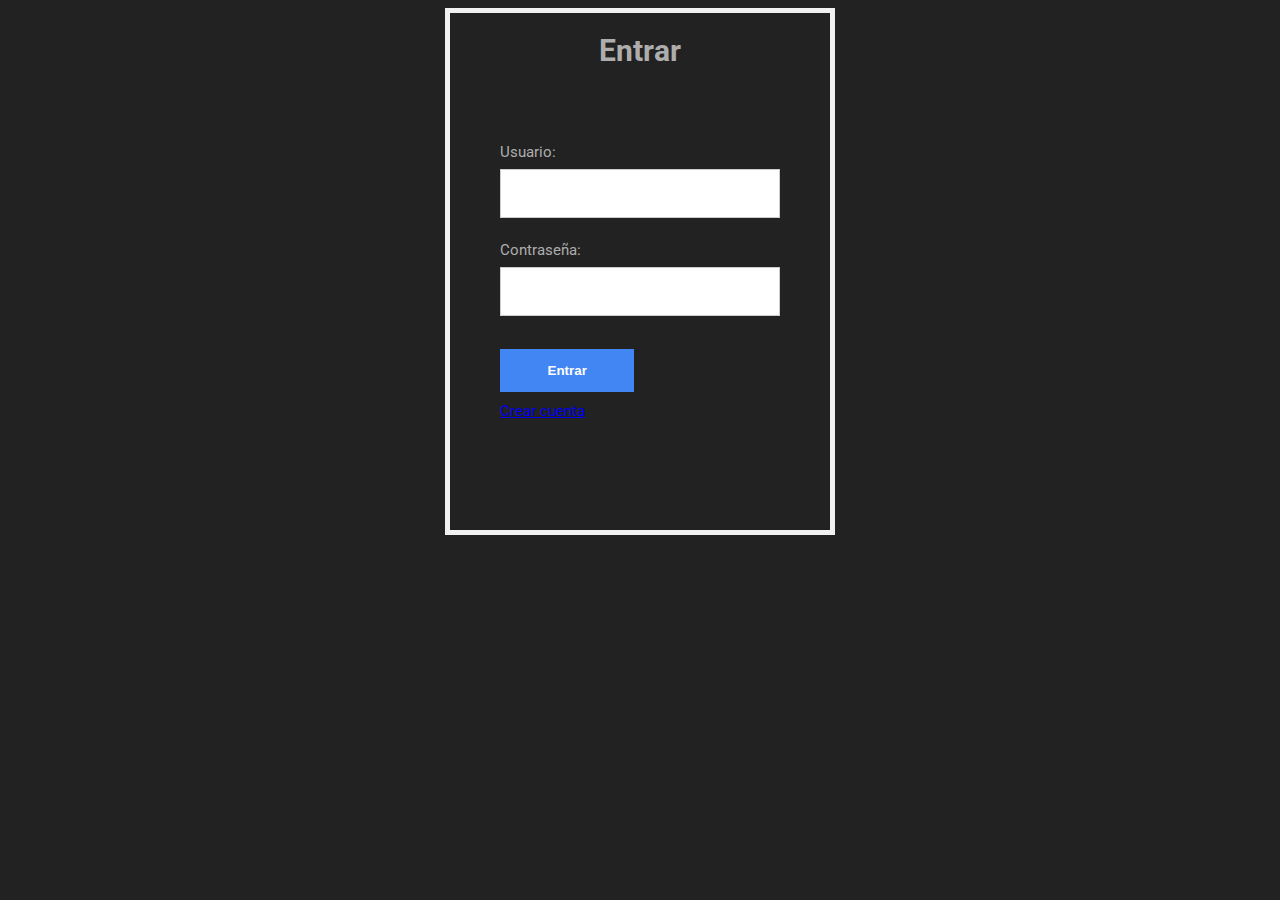
<file: index.html>
<!DOCTYPE html>
<html lang="en">

<head>
  <title>Principal</title>
  <meta charset="utf-8">
  <meta name="viewport" content="width=device-width, initial-scale=1">
  <link rel="stylesheet" href="https://maxcdn.bootstrapcdn.com/bootstrap/3.4.1/css/bootstrap.min.css">
  <link rel="stylesheet" href="css/oscuro.css">
  <link rel="stylesheet" href="css/principal.css">
  <script src="https://ajax.googleapis.com/ajax/libs/jquery/3.6.1/jquery.min.js"></script>
  <script src="https://maxcdn.bootstrapcdn.com/bootstrap/3.4.1/js/bootstrap.min.js"></script>
  <script src="js/mostrarproducts.js"></script>
  <!--<script src="js/comprar.js"></script>-->
  <script src="js/modooscuro.js"></script>
  <script src="js/checksesion.js"></script>
</head>

<body>






  <div id="menu">


  </div>
  <div id="search">
    <link rel="stylesheet" href="https://cdnjs.cloudflare.com/ajax/libs/font-awesome/4.7.0/css/font-awesome.min.css">

    <!-- The form -->
    <form class="example">
      <input id="buscarhold" type="text" placeholder="Buscar.." name="search">
      <button id="buscar" type="button"><i class="fa fa-search"></i></button>
    </form>
  </div>
  <div class="mode">
    <label for="change">Modo oscuro</label>

    <span id="change" class="change">OFF</span>
  </div>

  <div id="filter">
    <form id="formselect">
      <fieldset>
        <label for="filterselect">Genero</label>
        <select name="filtername" id="filterselect">
          <option value="todo">Todo</option>
        </select>
        

      </fieldset>

    </form>
  </div>



  <br>
  <div id="products" class="products">
    <div class='container'>
      <div class='row'>

      </div>
    </div>
  </div>

  <h2 style="text-align: center;">Opiniones de nuestros clientes</h2>
  <div id="myCarousel" class="carousel slide text-center" data-ride="carousel">
    <!-- Indicators -->
    <ol class="carousel-indicators">
      <li data-target="#myCarousel" data-slide-to="0" class="active"></li>
      <li data-target="#myCarousel" data-slide-to="1"></li>
      <li data-target="#myCarousel" data-slide-to="2"></li>
      <li data-target="#myCarousel" data-slide-to="3"></li>
    </ol>

    <!-- Wrapper for slides -->
    <div class="carousel-inner" role="listbox">
      <div class="item active">
        <h4>"La mejor pagina para comprar videojuegos"<br><span style="font-style:normal;">Giorno Giovanna</span></h4>
      </div>
      <div class="item">
        <h4>"Lo pedí el miercoles y lo recibi el viernes RAPIDISIMO!"<br><span style="font-style:normal;">Qtaro
            Kujo</span></h4>
      </div>
      <div class="item">
        <h4>"Totalmente recomendable la pagina"<br><span style="font-style:normal;">Johnny Joestar</span></h4>
      </div>
      <div class="item">
        <h4>"100% fiable"<br><span style="font-style:normal;">Gyro Zeppeli</span></h4>
      </div>
    </div>

    <!-- Left and right controls -->
    <a class="left carousel-control" href="#myCarousel" role="button" data-slide="prev">
      <span class="glyphicon glyphicon-chevron-left" aria-hidden="true"></span>
      <span class="sr-only">Previous</span>
    </a>
    <a class="right carousel-control" href="#myCarousel" role="button" data-slide="next">
      <span class="glyphicon glyphicon-chevron-right" aria-hidden="true"></span>
      <span class="sr-only">Next</span>
    </a>
  </div>

  <footer class="container-fluid text-center">
    <p>Telefono: +34 000 00 00 00
    <p>Correo: vanerbweb@gmail.com
    </p>
  </footer>

</body>

</html>
</file>
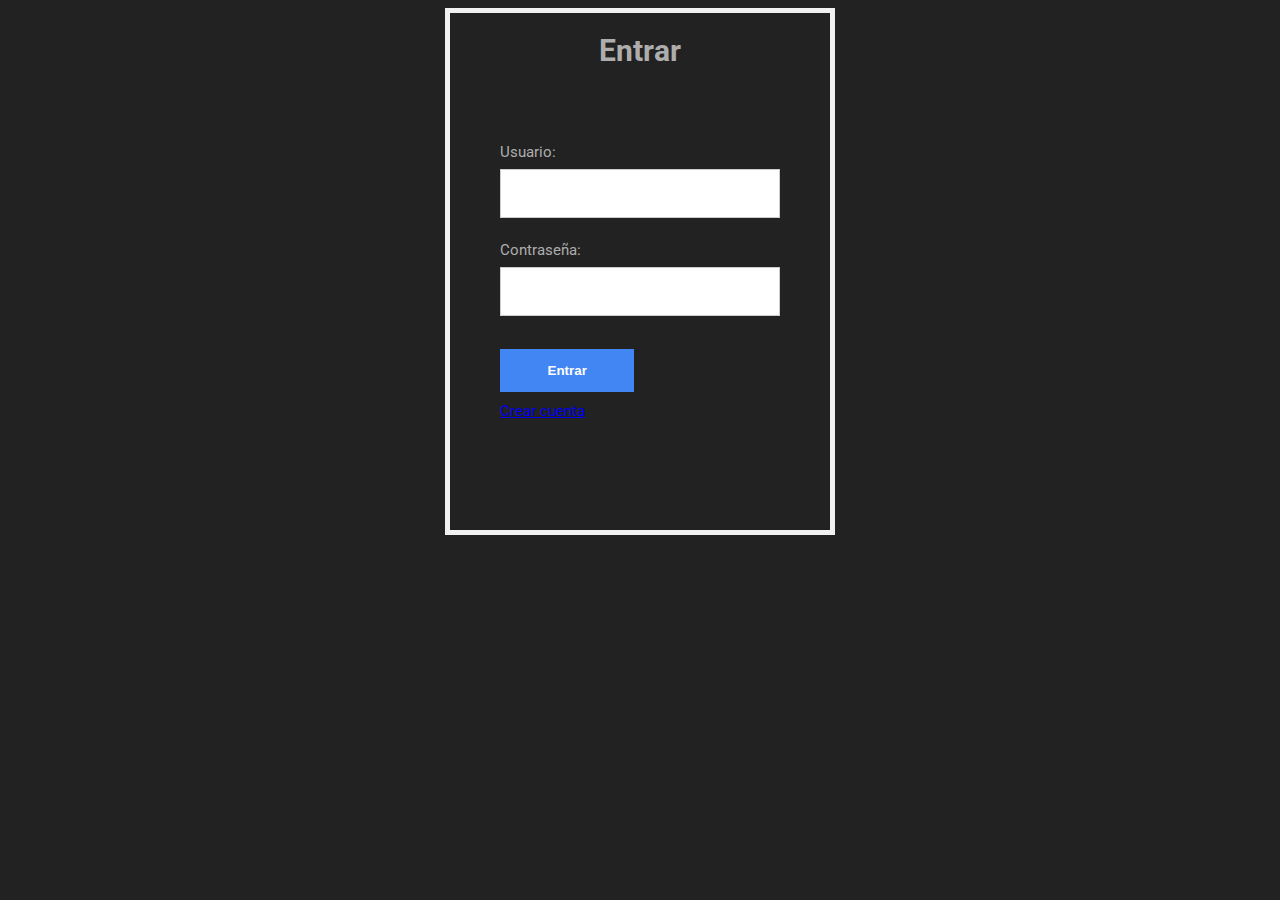
<file: addproduct.html>
<!DOCTYPE html>
<html lang="en">

<head>
    <meta charset="UTF-8">
    <meta http-equiv="X-UA-Compatible" content="IE=edge">
    <meta name="viewport" content="width=device-width, initial-scale=1.0">
    <title>Añadir Producto</title>
    <link rel="stylesheet" href="https://cdnjs.cloudflare.com/ajax/libs/font-awesome/4.7.0/css/font-awesome.min.css">
    <script src="https://ajax.googleapis.com/ajax/libs/jquery/3.6.1/jquery.min.js"></script>
    <script src="https://maxcdn.bootstrapcdn.com/bootstrap/3.4.1/js/bootstrap.min.js"></script>
    <script src="https://ajax.googleapis.com/ajax/libs/jquery/3.6.0/jquery.min.js"></script>
    <script src="js/addproduct.js"></script>
    <script src="js/checksesion.js"></script>
    <link rel="stylesheet" href="css/oscuro.css">
    <link rel="stylesheet" href="css/addproduct.css">
    <script src="js/modooscuro.js"></script>

</head>

<body>
    <div id="container">
        <form id="register" method="post" enctype="multipart/form-data">
            <div class="row">
                <div class="col-25">
                  <label for="nombre">Nombre</label>
                </div>
                <div class="col-75">
                    <input id="nombre" type="text" name="nombre">
                </div>
              </div>
              <div class="row">
                <div class="col-25">
                  <label for="descripcion">Descripcion</label>
                </div>
                <div class="col-75">
                    <input id="descripcion" type="text" name="descripcion">        
                </div>
              </div>
              <div class="row">
                <div class="col-25">
                  <label for="precio">Precio</label>
                </div>
                <div class="col-75">
                    <input id="precio" type="number" name="precio" min="0" value="0" step="0.01">            
                </div>
              </div>
              <div class="row">
                <div class="col-25">
                  <label for="cantidad">Cantidad</label>
                </div>
                <div class="col-75">
                    <input id="cantidad" type="number" min="0" value="0" name="cantidad">
                </div>
              </div>
              <div class="row">
                <div class="col-25">
                  <label for="imagen">Imagen</label>
                </div>
                <div class="col-75">
                  <input id="imagen" type="file" name="imagen" />

                </div>
              </div>
              <div class="row">
                <div class="col-25">
                  <label for="genero">Genero</label>
                </div>
                <div class="col-75">
                    <select name="genero" id="genero"></select>
                </div>
              </div>
              
              <br>
              <div class="row">
                <button id="anadir" type="button">Añadir</button>
              </div>



            
            
            
            
            
        </form>
    </div>


</body>

</html>
</file>
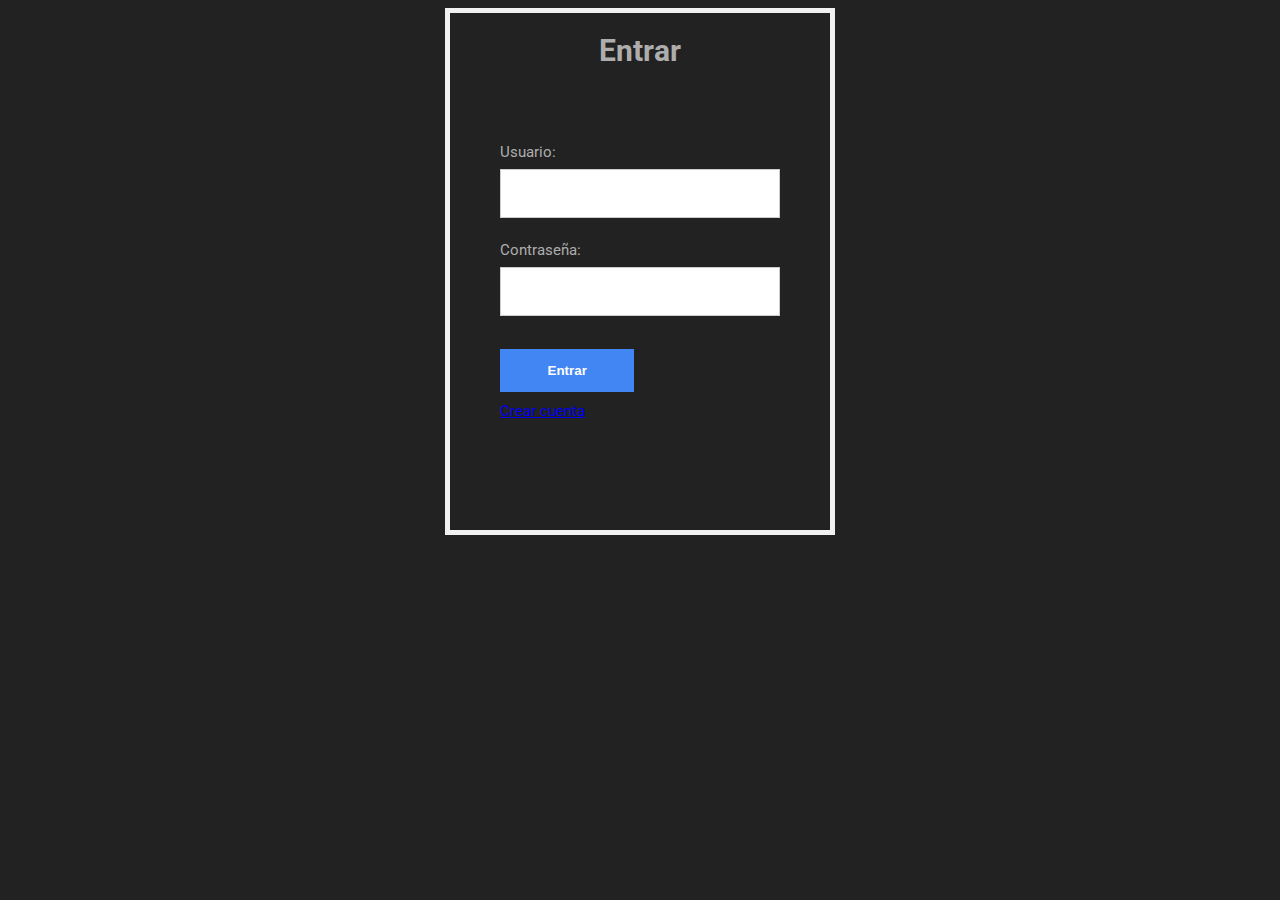
<file: adminpanel.html>
<!DOCTYPE html>
<html>

<head>
    <meta name="viewport" content="width=device-width, initial-scale=1">
    <link rel="stylesheet" href="https://cdnjs.cloudflare.com/ajax/libs/font-awesome/4.7.0/css/font-awesome.min.css">
    <link rel="stylesheet" href="https://maxcdn.bootstrapcdn.com/bootstrap/3.4.1/css/bootstrap.min.css">
    <script src="https://ajax.googleapis.com/ajax/libs/jquery/3.6.1/jquery.min.js"></script>
    <script src="https://maxcdn.bootstrapcdn.com/bootstrap/3.4.1/js/bootstrap.min.js"></script>
    <script src="js/checksesion.js"></script>
    <link rel="stylesheet" href="css/oscuro.css">
  <script src="js/modooscuro.js"></script>
  <link rel="stylesheet" href="css/adminpanel.css">
  <script src="js/adminpanel.js"></script>
  <title>Panel Administrador</title>

</head>

<body>
    <div id="menu"></div>

    

    <div class="main">
        <div class="container">

            <div class="row">
                <h1>PANEL ADMINISTRADOR</h1>
                <br>
                <div class="col-sm-4">
                    <div class="panel panel-primary">
                        <div class="panel-heading">ADMINISTRAR USUARIOS</div>
                        <div class="panel-body"><img src="img/user.png" class="img-responsive" style="width:100%"
                                alt="Image"></div>
                        <div class="panel-footer"><a href="adminuser.html">Entrar</a></div>
                    </div>
                </div>

                <div class="col-sm-4">
                    <div class="panel panel-primary">
                        <div class="panel-heading">ADMINISTRAR PRODUCTOS</div>
                        <div class="panel-body"><img src="img/product.png" class="img-responsive" style="width:100%"
                                alt="Image"></div>
                        <div class="panel-footer"><a href="adminproduct.html">Entrar</a></div>

                    </div>
                </div>

                <div class="col-sm-4">
                    <div class="panel panel-primary">
                        <div class="panel-heading">ADMINISTRAR PEDIDOS</div>
                        <div class="panel-body"><img src="img/pedido.png" class="img-responsive" style="width:100%"
                                alt="Image"></div>
                        <div class="panel-footer"><a href="adminpedidos.html">Entrar</a></div>

                    </div>
                </div>

            </div>
        </div>
    </div>

    <script>
        /* Loop through all dropdown buttons to toggle between hiding and showing its dropdown content - This allows the user to have multiple dropdowns without any conflict */
        var dropdown = document.getElementsByClassName("dropdown-btn");
        var i;

        for (i = 0; i < dropdown.length; i++) {
            dropdown[i].addEventListener("click", function () {
                this.classList.toggle("active");
                var dropdownContent = this.nextElementSibling;
                if (dropdownContent.style.display === "block") {
                    dropdownContent.style.display = "none";
                } else {
                    dropdownContent.style.display = "block";
                }
            });
        }
    </script>

</body>

</html>
</file>
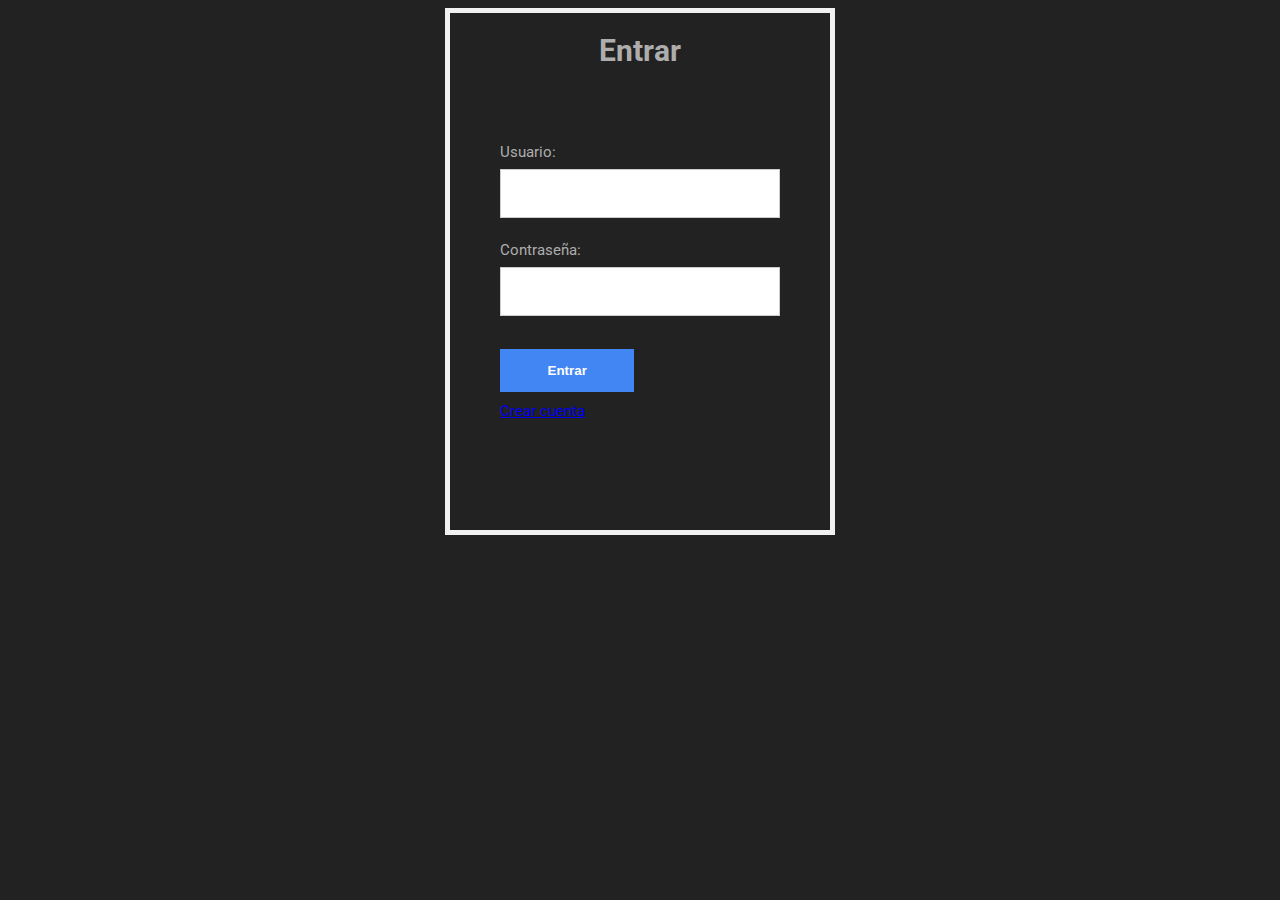
<file: checkout.html>
<!DOCTYPE html>
<html>

<head>
  <meta name="viewport" content="width=device-width, initial-scale=1">
  <link rel="stylesheet" href="https://maxcdn.bootstrapcdn.com/bootstrap/3.4.1/css/bootstrap.min.css">

  <link rel="stylesheet" href="https://cdnjs.cloudflare.com/ajax/libs/font-awesome/4.7.0/css/font-awesome.min.css">
    <script src="https://ajax.googleapis.com/ajax/libs/jquery/3.6.1/jquery.min.js"></script>
    <script src="https://maxcdn.bootstrapcdn.com/bootstrap/3.4.1/js/bootstrap.min.js"></script>
    <script src="js/mostrarcesta.js"></script>
    <script src="js/checksesion.js"></script>
    <link rel="stylesheet" href="css/oscuro.css">
    <link rel="stylesheet" href="css/checkout.css">
    <script src="js/modooscuro.js"></script>
    <title>Checkout</title>
</head>

<body>

  <div id="menu"></div>

  <h2>FINALIZANDO PROCESO DE COMPRA</h2>
  <div class="row">
    <div class="col-75">
      <div class="container">
        <form id="formcheckout">

          <div class="row">
            <div class="col-50">
              <h3>Direccion Facturacion</h3>
              <label for="fname"><i class="fa fa-user"></i> Nombre</label>
              <input type="text" id="fname" name="firstname" placeholder="Nombre">
              <label for="email"><i class="fa fa-envelope"></i> Email</label>
              <input type="text" id="email" name="email" placeholder="Email">
              <label for="adr"><i class="fa fa-address-card-o"></i> Direccion</label>
              <input type="text" id="adr" name="address" placeholder="Direccion">
              <label for="city"><i class="fa fa-institution"></i> Ciudad</label>
              <input type="text" id="city" name="city" placeholder="Ciudad">

              <div class="row">
                <div class="col-50">
                  <label for="zip">Codigo Postal</label>
                  <input type="text" id="zip" name="zip" placeholder="Codigo Postal">
                </div>
              </div>
            </div>

            <div class="col-50">
              <h3>Pago</h3>
              <label for="fname">Tarjetas Aceptadas</label>
              <div class="icon-container">
                <i class="fa fa-cc-visa" style="color:navy;"></i>
                <i class="fa fa-cc-amex" style="color:blue;"></i>
                <i class="fa fa-cc-mastercard" style="color:red;"></i>
                <i class="fa fa-cc-discover" style="color:orange;"></i>
              </div>
              <label for="cname">Nombre de la tarjeta</label>
              <input type="text" id="cname" name="cardname" placeholder="Nombre">
              <label for="ccnum">Numero de tarjeta</label>
              <input type="text" id="ccnum" name="cardnumber" placeholder="xxxx-xxxx-xxxx-xxxx">
              <label for="expmonth">Mes expiración</label>
              <input type="text" id="expmonth" name="expmonth" placeholder="Mes">
              <div class="row">
                <div class="col-50">
                  <label for="expyear">Año de expiración</label>
                  <input type="text" id="expyear" name="expyear" placeholder="Año">
                </div>
                <div class="col-50">
                  <label for="cvv">CVV</label>
                  <input type="text" id="cvv" name="cvv" placeholder="xxx">
                </div>
              </div>
            </div>

          </div>

          <input id="checkoutbt" type="button" value="Pagar" class="btn">
        </form>
      </div>
    </div>
    <div class="col-25">
      <div class="container">
        <div id="cesta">
         
        </div>
      </div>
    </div>
  </div>

</body>

</html>
</file>
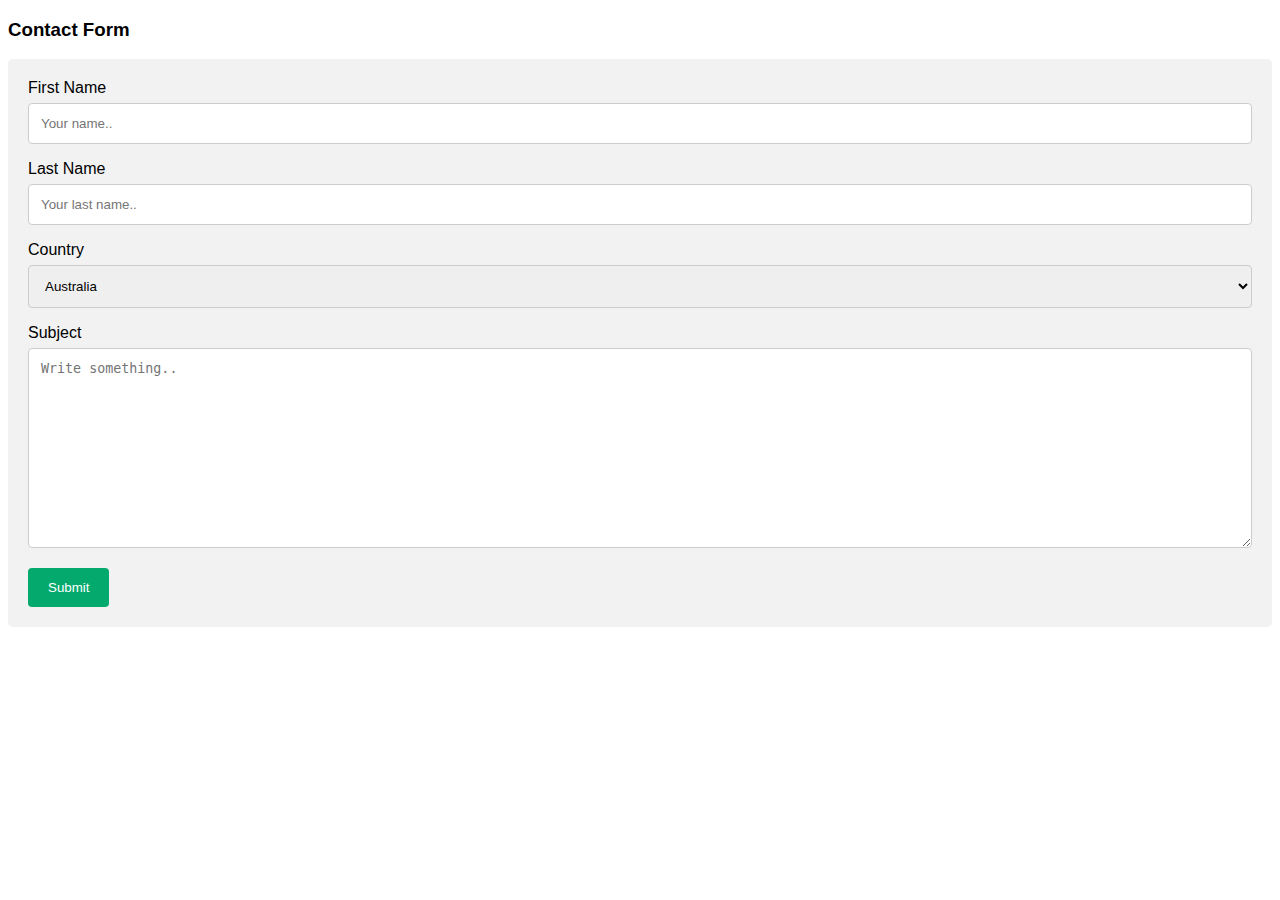
<file: contacto.html>
<!DOCTYPE html>
<html>
<head>
<meta name="viewport" content="width=device-width, initial-scale=1">
<link rel="stylesheet" href="css/contacto.css">
<title>Contacto</title>
</head>
<body>

<h3>Contact Form</h3>

<div class="container">
  <form action="/action_page.php">
    <label for="fname">First Name</label>
    <input type="text" id="fname" name="firstname" placeholder="Your name..">

    <label for="lname">Last Name</label>
    <input type="text" id="lname" name="lastname" placeholder="Your last name..">

    <label for="country">Country</label>
    <select id="country" name="country">
      <option value="australia">Australia</option>
      <option value="canada">Canada</option>
      <option value="usa">USA</option>
    </select>

    <label for="subject">Subject</label>
    <textarea id="subject" name="subject" placeholder="Write something.." style="height:200px"></textarea>

    <input type="submit" value="Submit">
  </form>
</div>

</body>
</html>
</file>
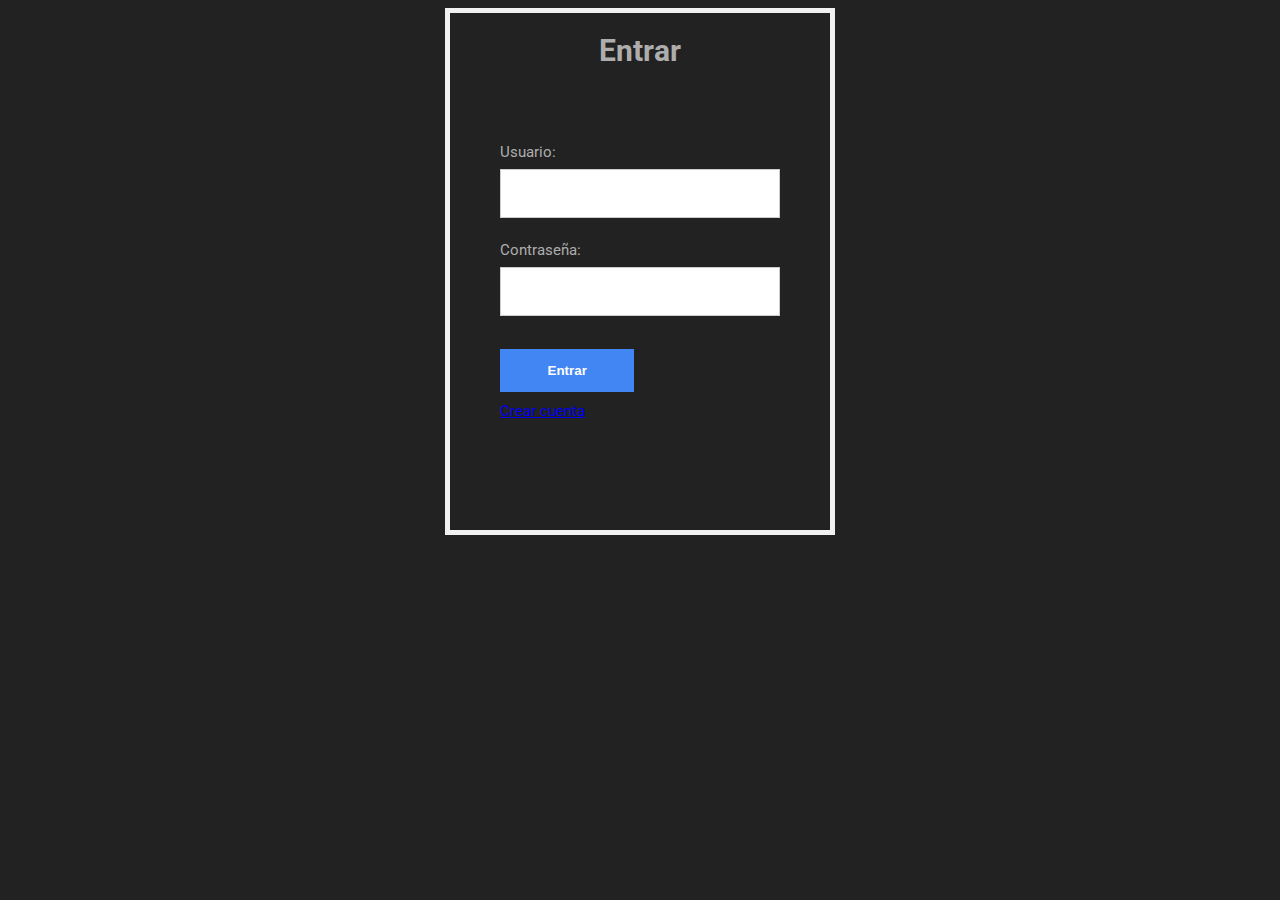
<file: login.html>
<!DOCTYPE html>
<html>
<title>Login</title>

<head>
    <link href="https://fonts.googleapis.com/css?family=Roboto:300,400,500,700" rel="stylesheet">
    <link rel="stylesheet" href="https://use.fontawesome.com/releases/v5.4.1/css/all.css"
        integrity="sha384-5sAR7xN1Nv6T6+dT2mhtzEpVJvfS3NScPQTrOxhwjIuvcA67KV2R5Jz6kr4abQsz" crossorigin="anonymous">
    <script src="https://ajax.googleapis.com/ajax/libs/jquery/3.6.0/jquery.min.js"></script>
    <script src="js/login.js"></script>
    <link rel="stylesheet" href="css/oscuro.css">
    <link rel="stylesheet" href="css/login.css">
  <script src="js/modooscuro.js"></script>

</head>

<body>
    <form id="login">
        <h1>Entrar</h1>
        <div class="icon">
            <i class="fas fa-user-circle"></i>
        </div>
        <div class="formcontainer">
            <div class="container">
                <p>Usuario: <input id="user" type="text" name="user"></p>
                <p>Contraseña: <input id="password" type="password" name="password"></p>
                <button type="button" id="logininput"><strong>Entrar</strong></button>
                <div class="registrar"><a href="register.html">Crear cuenta</a></div>
            </div>
        </div>
        
       

    </form>
    
    <div id="bloque"></div>
</body>

</html>
</file>
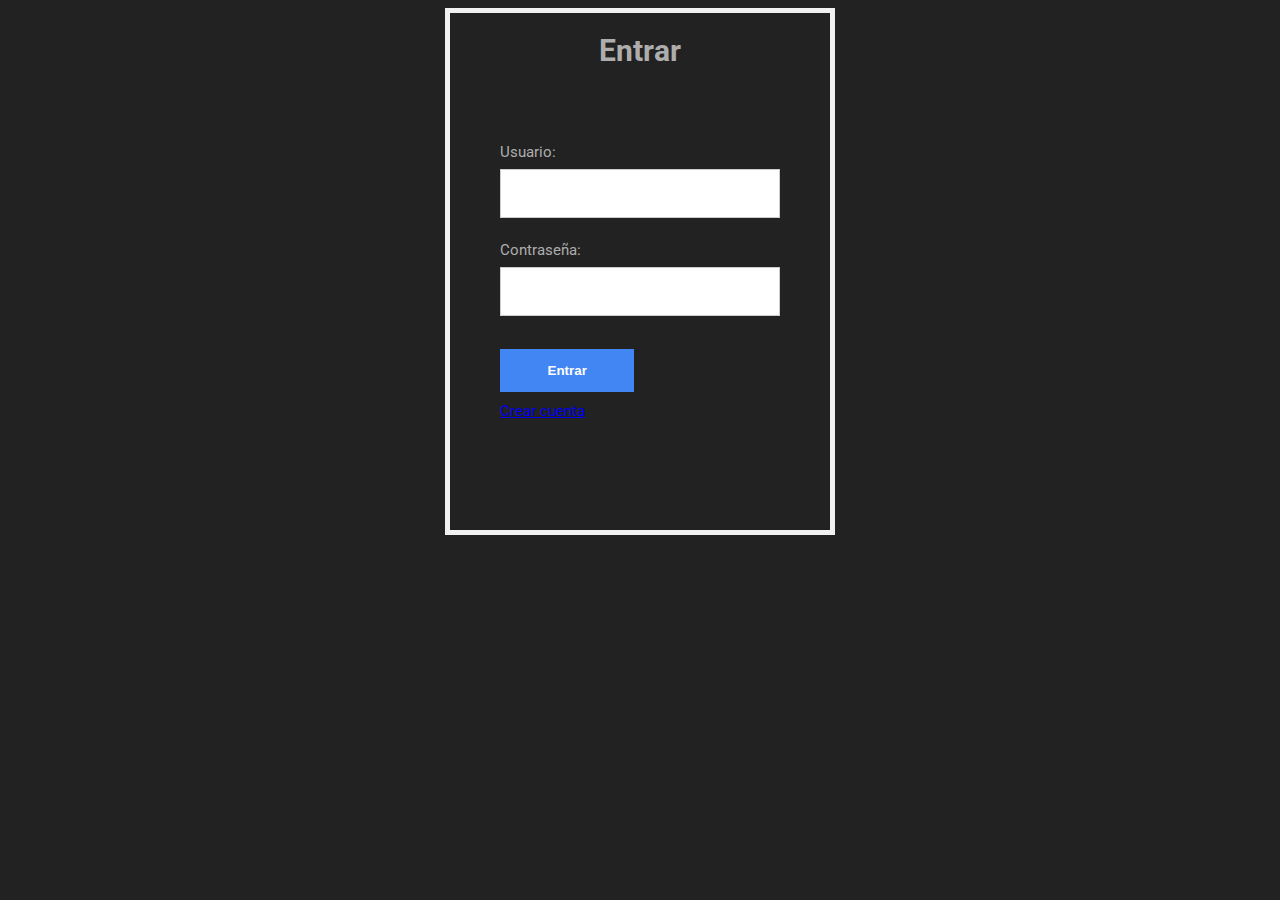
<file: productinfo.html>
<!DOCTYPE html>
<html lang="en">

<head>
  <meta charset="UTF-8">
  <meta http-equiv="X-UA-Compatible" content="IE=edge">
  <meta name="viewport" content="width=device-width, initial-scale=1.0">
  <title>Informacion producto</title>
  <link rel="stylesheet" href="https://cdnjs.cloudflare.com/ajax/libs/font-awesome/4.7.0/css/font-awesome.min.css">
  <link rel="stylesheet" href="https://maxcdn.bootstrapcdn.com/bootstrap/3.4.1/css/bootstrap.min.css">
  <script src="https://ajax.googleapis.com/ajax/libs/jquery/3.6.1/jquery.min.js"></script>
  <script src="https://maxcdn.bootstrapcdn.com/bootstrap/3.4.1/js/bootstrap.min.js"></script>
  <script src="js/checksesion.js"></script>
  <link rel="stylesheet" href="css/oscuro.css">
  <link rel="stylesheet" href="css/productinfo.css">
  <script src="js/modooscuro.js"></script>
  <script src="js/infoprod.js"></script>
  

</head>

<body>


  <div id="menu"></div>
  <div class="container-fluid text-center">
    <div class="row content">

      <div id="image" class="col-sm-4 text-left">

      </div>
      <div id="content" class="col-sm-6 text-left">

      </div>
      

    </div>

    <div class="row content">
      <div class="col-sm-4 text-left">
      </div>
      <div id="comprar" class="col-sm-6 text-left">
      </div>
      
      
    </div>

  </div>

  <footer class="container-fluid text-center">
    <p>Telefono: +34 000 00 00 00
    <p>Correo: vanerbweb@gmail.com
    </p>
  </footer>
</body>

</html>
</file>
<file: css/oscuro.css>
.mode {
    float: left;
}

.change {
    cursor: pointer;
    border: 1px solid #555;
    border-radius: 50%;
    width: 20px;
    text-align: center;
    padding: 5px;
    margin-left: 8px;
}

.dark {
    background-color: #222;
    color: #adadad;
    
}
</file>
<file: css/principal.css>
a:link,
    a:visited {
      color: rgb(7, 7, 7);
    }

    /* Remove the navbar's default rounded borders and increase the bottom margin */
    .navbar {
      margin-bottom: 50px;
      border-radius: 0;
    }

    /* Remove the jumbotron's default bottom margin */
    .jumbotron {
      margin-bottom: 0;
    }

    /* Add a gray background color and some padding to the footer */
    footer {
      background-color: #1d1d1d;
      padding: 25px;
      color: white;
    }



    .carousel-control.right,
    .carousel-control.left {
      background-image: none;
      color: #2196F3;
    }

    .carousel-indicators li {
      border-color: #2196F3;
    }

    .carousel-indicators li.active {
      background-color: #2196F3;
    }

    .item h4 {
      font-size: 19px;
      line-height: 1.375em;
      font-weight: 400;
      font-style: italic;
      margin: 70px 0;
    }

    .item span {
      font-style: normal;
    }


    .card {
      box-shadow: 0 4px 8px 0 rgba(0, 0, 0, 0.2);
      min-width: 300px;
      margin: auto;
      text-align: center;
      font-family: arial;
      cursor: pointer;
    }

    .card img {
      width: 300px;
      height: 400px;
    }

    .price {
      color: grey;
      font-size: 22px;
    }

    .card button {
      border: none;
      outline: 0;
      padding: 12px;
      color: white;
      background-color: #2196F3;
      text-align: center;
      cursor: pointer;
      width: 100%;
      font-size: 18px;
    }

    .card button:hover {
      opacity: 0.7;
    }


    * {
      box-sizing: border-box;
    }

    /* Style the search field */
    form.example input[type=text] {
      padding: 10px;
      margin-left: 50px;
      font-size: 17px;
      border: 1px solid grey;
      float: left;
      width: 80%;
      background: #f1f1f1;
    }

    /* Style the submit button */
    form.example button {
      float: left;
      margin-right: 50px;
      width: 10%;
      padding: 10px;
      background: #2196F3;
      color: white;
      font-size: 17px;
      border: 1px solid grey;
      border-left: none;
      /* Prevent double borders */
      cursor: pointer;
    }

    form.example button:hover {
      background: #0b7dda;
    }

    /* Clear floats */
    form.example::after {
      content: "";
      clear: both;
      display: table;
    }

    #filter {
      margin-top: 10px;
      margin-left: 50px;
    }

    #filter select {
      cursor: pointer;
    }

    .mode {
      margin-top: 10px;
      margin-left: 50px;
      margin-right: 10px;
    }

    @media (max-width: 1200px) {
      form.example input[type=text] {
       
        font-size: 17px;
        border: 1px solid grey;
        float: left;
        margin:auto;
      max-width:300px;
        background: #f1f1f1;
      }
  
      /* Style the submit button */
      form.example button {
        float: left;
        margin-right: 50px;
        width: 10%;
        padding: 10px;
        background: #2196F3;
        color: white;
        font-size: 17px;
        border: 1px solid grey;
        border-left: none;
        /* Prevent double borders */
        cursor: pointer;
      }
  
      form.example button:hover {
        background: #0b7dda;
      }
  
      /* Clear floats */
      form.example::after {
        content: "";
        clear: both;
        display: table;
      }

      

      
    }
</file>
<file: css/addproduct.css>
* {
    box-sizing: border-box;
    font-family: Arial, Helvetica, sans-serif;
}

input[type=text],
select,
input[type=number],
input[type=file]{
    width: 100%;
    padding: 12px;
    border: 1px solid #ccc;
    border-radius: 4px;
    resize: vertical;
}

label {
    padding: 12px 12px 12px 0;
    display: inline-block;
}

button {
    background-color: #04AA6D;
    color: white;
    padding: 12px 20px;
    border: none;
    border-radius: 4px;
    cursor: pointer;
    float: right;
}

button:hover {
    background-color: #45a049;
}

.container {
    border-radius: 5px;
    background-color: #f2f2f2;
    padding: 20px;
}

.col-25 {
    float: left;
    width: 25%;
    margin-top: 6px;
}

.col-75 {
    float: left;
    width: 75%;
    margin-top: 6px;
}

/* Clear floats after the columns */
.row:after {
    content: "";
    display: table;
    clear: both;
}

/* Responsive layout - when the screen is less than 600px wide, make the two columns stack on top of each other instead of next to each other */
@media screen and (max-width: 600px) {

    .col-25,
    .col-75,
    button {
        width: 100%;
        margin-top: 0;
    }
}
</file>
<file: css/adminpanel.css>
body {
    font-family: "Lato", sans-serif;
}

/* Fixed sidenav, full height */
.sidenav {
    height: 100%;
    width: 200px;
    position: fixed;
    z-index: 1;
    top: 0;
    left: 0;
    background-color: #111;
    overflow-x: hidden;
    padding-top: 20px;
}

/* Style the sidenav links and the dropdown button */
.sidenav a,
.dropdown-btn {
    padding: 6px 8px 6px 16px;
    text-decoration: none;
    font-size: 20px;
    color: #818181;
    display: block;
    border: none;
    background: none;
    width: 100%;
    text-align: left;
    cursor: pointer;
    outline: none;
}

/* On mouse-over */
.sidenav a:hover,
.dropdown-btn:hover {
    color: #f1f1f1;
}

.navbar {
    margin-bottom: 50px;
    border-radius: 0;
  }

/* Add an active class to the active dropdown button */
.active {
    background-color: green;
    color: white;
}

/* Dropdown container (hidden by default). Optional: add a lighter background color and some left padding to change the design of the dropdown content */
.dropdown-container {
    display: none;
    background-color: #262626;
    padding-left: 8px;
}

/* Optional: Style the caret down icon */
.fa-caret-down {
    float: right;
    padding-right: 8px;
}

/* Some media queries for responsiveness */
@media screen and (max-height: 450px) {
    .sidenav {
        padding-top: 15px;
    }

    .sidenav a {
        font-size: 18px;
    }
}
</file>
<file: css/checkout.css>
a:link,
    a:visited {
      color: rgb(7, 7, 7);
    }

    /* Remove the navbar's default rounded borders and increase the bottom margin */
    .navbar {
      margin-bottom: 50px;
      border-radius: 0;
    }
    

    * {
      box-sizing: border-box;
    }

    .row {
      display: -ms-flexbox;
      /* IE10 */
      display: flex;
      -ms-flex-wrap: wrap;
      /* IE10 */
      flex-wrap: wrap;
      margin: 0 -16px;
    }

    .col-25 {
      -ms-flex: 25%;
      /* IE10 */
      flex: 25%;
    }

    .col-50 {
      -ms-flex: 50%;
      /* IE10 */
      flex: 50%;
    }

    .col-75 {
      -ms-flex: 75%;
      /* IE10 */
      flex: 75%;
    }

    .col-25,
    .col-50,
    .col-75 {
      padding: 0 16px;
    }

    .container {
      background-color: #f2f2f2;
      padding: 5px 20px 15px 20px;
      border: 1px solid lightgrey;
      border-radius: 3px;
    }

    input[type=text] {
      width: 100%;
      margin-bottom: 20px;
      padding: 12px;
      border: 1px solid #ccc;
      border-radius: 3px;
    }

    label {
      margin-bottom: 10px;
      display: block;
    }

    .icon-container {
      margin-bottom: 20px;
      padding: 7px 0;
      font-size: 24px;
    }

    .btn {
      background-color: #222222;
      color: white;
      padding: 12px;
      margin: 10px 0;
      border: none;
      width: 100%;
      border-radius: 3px;
      cursor: pointer;
      font-size: 17px;
    }

    .btn:hover {
      background-color: #0a0a0a;
    }

    a {
      color: #2196F3;
    }

    h1{
      text-align: center;
    }
    hr {
      border: 1px solid lightgrey;
    }

    span.price {
      float: right;
      color: grey;
    }

    /* Responsive layout - when the screen is less than 800px wide, make the two columns stack on top of each other instead of next to each other (also change the direction - make the "cart" column go on top) */
    @media (max-width: 800px) {
      .row {
        flex-direction: column-reverse;
      }

      .col-25 {
        margin-bottom: 20px;
      }

      
    }
</file>
<file: css/contacto.css>
body {font-family: Arial, Helvetica, sans-serif;}
* {box-sizing: border-box;}

input[type=text], select, textarea {
  width: 100%;
  padding: 12px;
  border: 1px solid #ccc;
  border-radius: 4px;
  box-sizing: border-box;
  margin-top: 6px;
  margin-bottom: 16px;
  resize: vertical;
}

input[type=submit] {
  background-color: #04AA6D;
  color: white;
  padding: 12px 20px;
  border: none;
  border-radius: 4px;
  cursor: pointer;
}

input[type=submit]:hover {
  background-color: #45a049;
}

.container {
  border-radius: 5px;
  background-color: #f2f2f2;
  padding: 20px;
}
</file>
<file: css/login.css>
html,
        body {
            display: flex;
            justify-content: center;
            font-family: Roboto, Arial, sans-serif;
            font-size: 15px;
        }

        form {
            border: 5px solid #f1f1f1;
        }

        input[type=text],
        input[type=password] {
            width: 100%;
            padding: 16px 8px;
            margin: 8px 0;
            display: inline-block;
            border: 1px solid #ccc;
            box-sizing: border-box;
        }

        .icon {
            font-size: 110px;
            display: flex;
            justify-content: center;
            color: #4286f4;
        }

        button {
            background-color: #4286f4;
            color: white;
            padding: 14px 0;
            margin: 10px 0;
            border: none;
            cursor: grab;
            width: 48%;
        }

        h1 {
            text-align: center;
            font-size: 18;
        }

        button:hover {
            opacity: 0.8;
            cursor: pointer;
        }

        .formcontainer {
            text-align: center;
            margin: 24px 50px 12px;
        }

        .container {
            padding: 16px 0;
            text-align: left;
        }

        div.registrar{
            width: 200px;
            height: 100px;
        }

        span.psw {
            float: right;
            padding-top: 0;
            padding-right: 15px;
        }

        /* Change styles for span on extra small screens */
        @media screen and (max-width: 300px) {
            span.psw {
                display: block;
                float: none;
            }
        }
</file>
<file: css/productinfo.css>
footer {
    margin-top: 30px;
    background-color: #1d1d1d;
    padding: 25px;
    color: white;
    padding-bottom: 20%;
  }

  button {
    border: none;
    outline: 0;
    padding: 12px;
    color: white;
    background-color: #2196F3;
    text-align: center;
    cursor: pointer;
    width: 100%;
    font-size: 18px;
  }

  button:hover {
    opacity: 0.7;
  }
</file>
